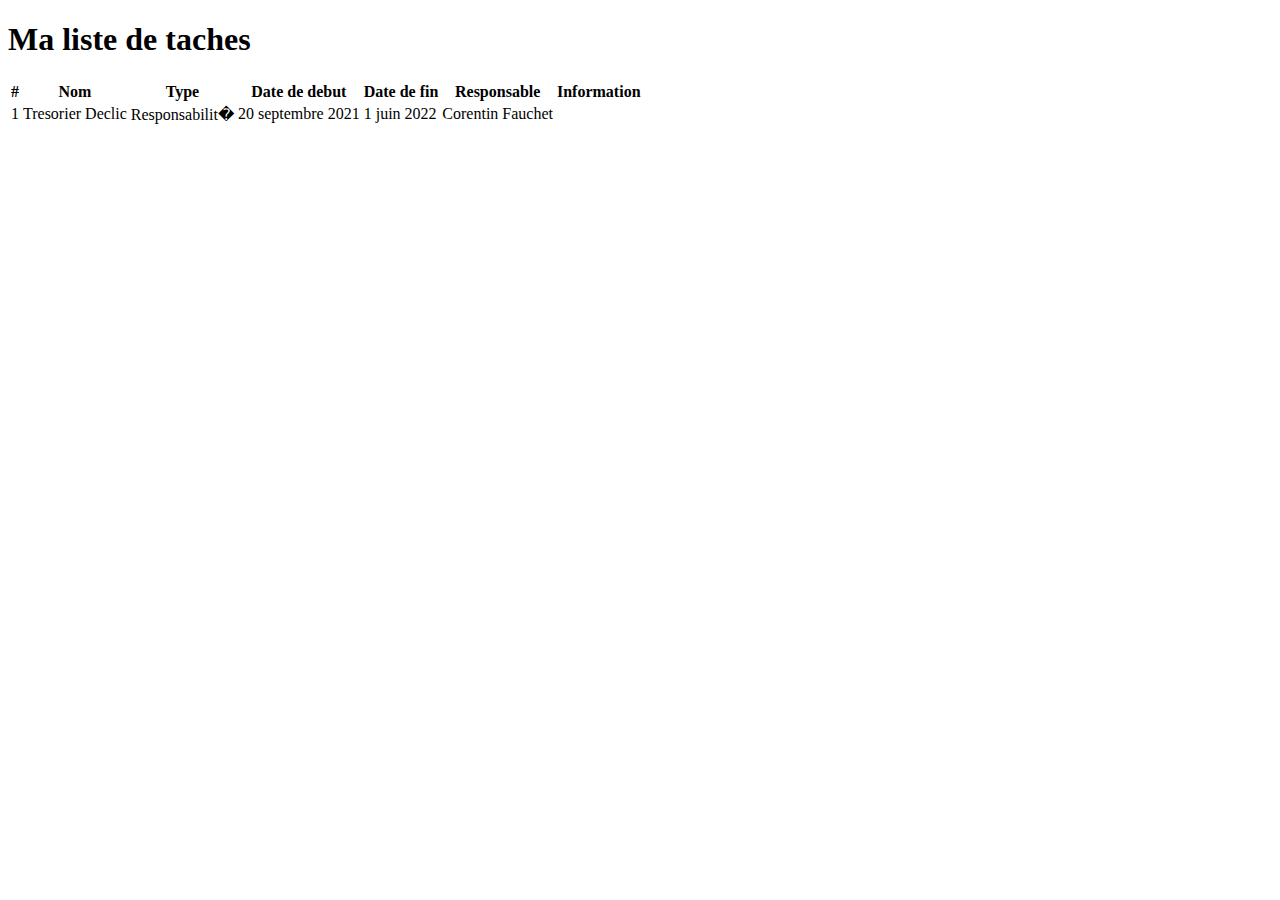
<file: src/main/webapp/WEB-INF/templates/listetaches.html>
<!DOCTYPE html>
<html xmlns:th="http://www.thymeleaf.org">
	<body>
		<h1>Ma liste de taches</h1>
				<table class="table table-hover">
					<thead>
						<tr>
							<th>#</th>
							<th>Nom</th>
							<th>Type</th>
							<th>Date de debut</th>
							<th>Date de fin</th>
							<th>Responsable</th>
							<th>Information</th>
							<th></th>
						</tr>
					</thead>
					<tbody>
						<tr th:each="taches : ${Tacheslist}">
							<td th:text="${tache.tache_id}">1</td>
							<td th:text="${tache.title}">Tresorier Declic</td>
							<td th:text="${taches.Type}">Responsabilit�</td>
							<td th:text="${#temporals.format(taches.Datedebut, 'd MMMM yyyy')}">20 septembre 2021</td>
							<td th:text="${#temporals.format(taches.Datefin, 'd MMMM yyyy')}">1 juin 2022</td>
							<td th:text="${taches.Responsable}">Corentin Fauchet</td>
							<td>
								<a th:href="${'detail?id=' + film.id}" th:title="${'Details for ' + film.title}">
								<span class="glyphicon glyphicon-search"></span>
								</a>
							</td>
						</tr>
					</tbody>
				</table>
	</body>
</html>
</file>
